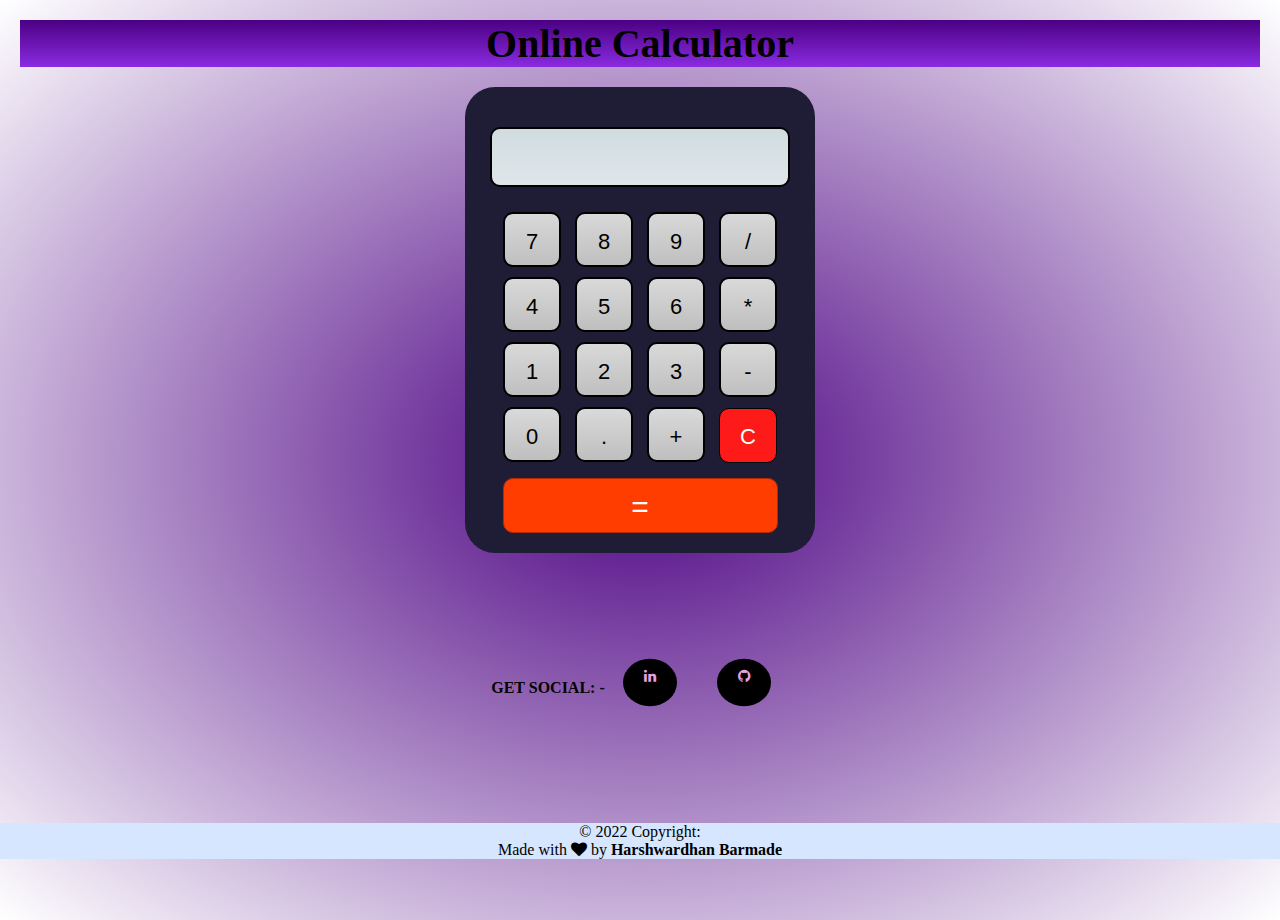
<file: Level-2 Task-1 Calculator/index.html>
<!DOCTYPE html>
<html lang="en">
  <head>
    <meta charset="UTF-8" />
    <meta http-equiv="X-UA-Compatible" content="IE=edge" />
    <meta name="viewport" content="width=device-width, initial-scale=1.0" />
    <title>Online Calculator</title>
    <link rel="icon" href="" />
    <link rel="stylesheet" href="style.css" />
    <script src="https://code.jquery.com/jquery-3.4.1.js"></script>
    <script src="script.js"></script>
  </head>

  <body>
    <h1>Online Calculator</h1>
    <div class="center">
      <form name="forms">
        <input type="text" id="display" name="display" disabled />
        <div class="buttons">
          <input type="button" id="Seven" value="7" />
          <input type="button" id="Eight" value="8" />
          <input type="button" id="Nine" value="9" />
          <input type="button" id="Divide" value="/" /><br />
          <input type="button" id="Four" value="4" />
          <input type="button" id="Five" value="5" />
          <input type="button" id="Six" value="6" />
          <input type="button" id="Multi" value="*" /><br />
          <input type="button" id="One" value="1" />
          <input type="button" id="Two" value="2" />
          <input type="button" id="Three" value="3" />
          <input type="button" id="Subs" value="-" /><br />
          <input type="button" id="Zero" value="0" />
          <input type="button" id="Dot" value="." />
          <input type="button" id="Add" value="+" />
          <input type="button" id="Clear" value="C" /><br />
          <input type="button" id="Equal" value="=" />
        </div>
      </form>
    </div>
    <footer id="footer" class="coloured-section">
      <p style="color: rgb(2, 2, 2);"><b>GET SOCIAL: - </b></p>
      <link
        rel="stylesheet"
        href="https://cdnjs.cloudflare.com/ajax/libs/font-awesome/4.7.0/css/font-awesome.min.css"
      />
      <div class="col-md-3 footer-grids w3l-agileits">
        <a
          target="_blank"
          href="https://www.linkedin.com/in/harshwardhan-barmade-018976253/"
          ><i class="fa fa-linkedin" aria-hidden="true"></i
        ></a>
        <a target="_blank" href="https://github.com/harshb96k"
          ><i class="fa fa-github" aria-hidden="true"></i></a
        ><br />
      </div>
    </footer>
    <!-- Copyright -->
    <div class="text-center p-3" style="background-color: rgba(214, 230, 255);">
      © 2022 Copyright:
      <p class="love">
        Made with <i class="fa fa-heart pulse"></i> by <b>Harshwardhan Barmade</b>
      </p>
    </div>
  </body>
</html>
</file>
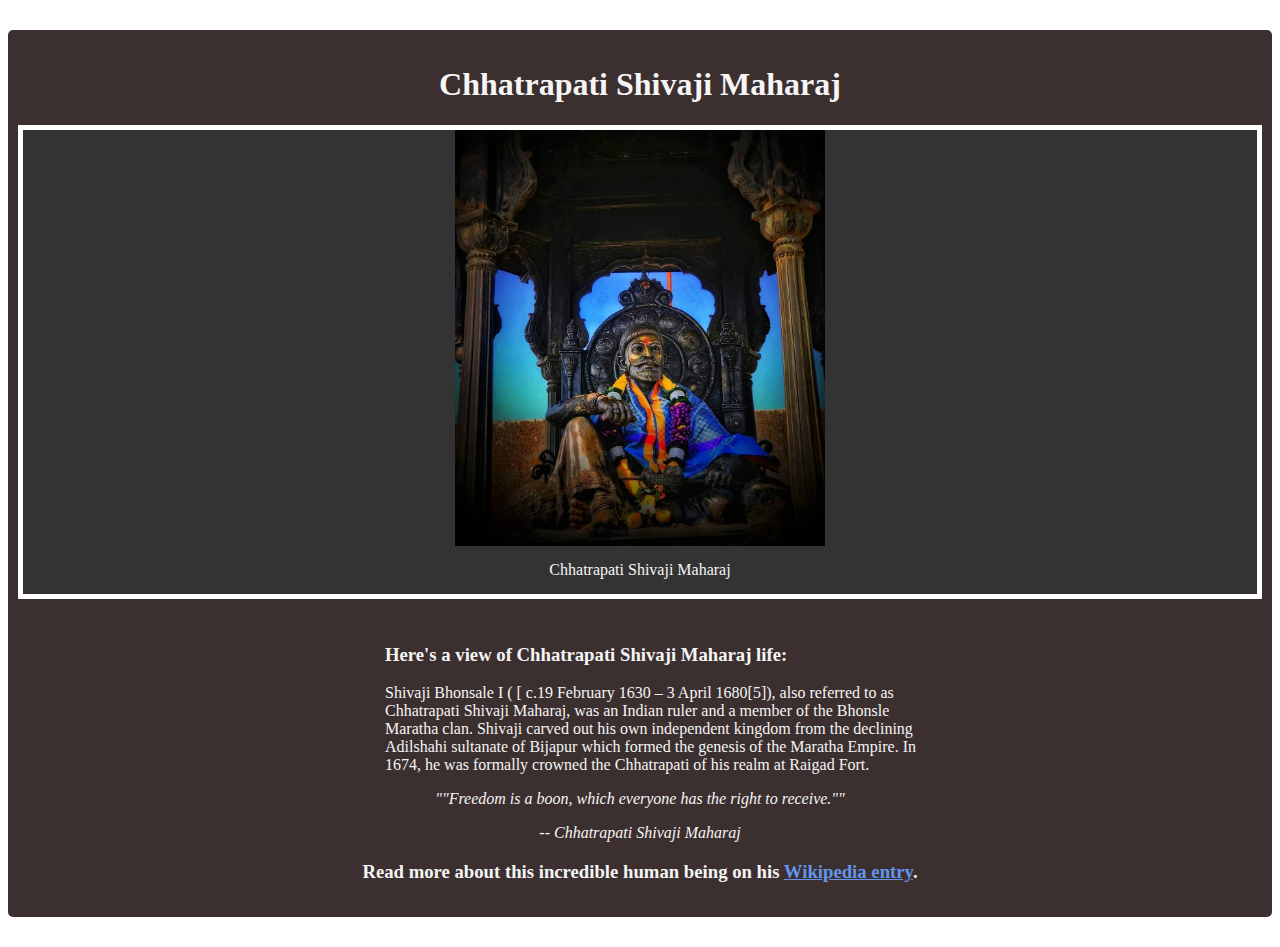
<file: Level-2 Task-2 Tribute Page/index.html>
<!DOCTYPE html>
<html lang="en">
<head>
    <meta charset="UTF-8">
    <meta http-equiv="X-UA-Compatible" content="IE=edge">
    <meta name="viewport" content="width=device-width, initial-scale=1.0">
    <link rel="stylesheet" href="style.css">
    <title>Chhatrapati Shivaji Maharaj</title>
</head>
<body>
    <div id="main">
        <h1 id="title"> Chhatrapati Shivaji Maharaj</h1>
        <div id="img-div">
          <img id="image" src="img.jpg" width="30%">
          <div id="img-caption">
            Chhatrapati Shivaji Maharaj
          </div>
        </div>
        <div id="tribute-info">
          <ul>
            <h3 id="headline">Here's a view of Chhatrapati Shivaji Maharaj life:</h3>
            Shivaji Bhonsale I ( [ c.19 February 1630 – 3 April 1680[5]), also referred to as Chhatrapati Shivaji Maharaj, was an Indian ruler and a member of the Bhonsle Maratha clan. Shivaji carved out his own independent kingdom from the declining Adilshahi sultanate of Bijapur which formed the genesis of the Maratha Empire. In 1674, he was formally crowned the Chhatrapati of his realm at Raigad Fort.
          </ul>
          <blockquote>
            <p>""Freedom is a boon, which everyone has the right to receive.""</p>
            <div>-- Chhatrapati Shivaji Maharaj </div>
          </blockquote>
          <h3>Read more about this incredible human being on his <a id="tribute-link" href="https://en.wikipedia.org/wiki/Shivaji" target="_blank">Wikipedia entry</a>.</h3>
        </div>
</body>
</html>
</file>
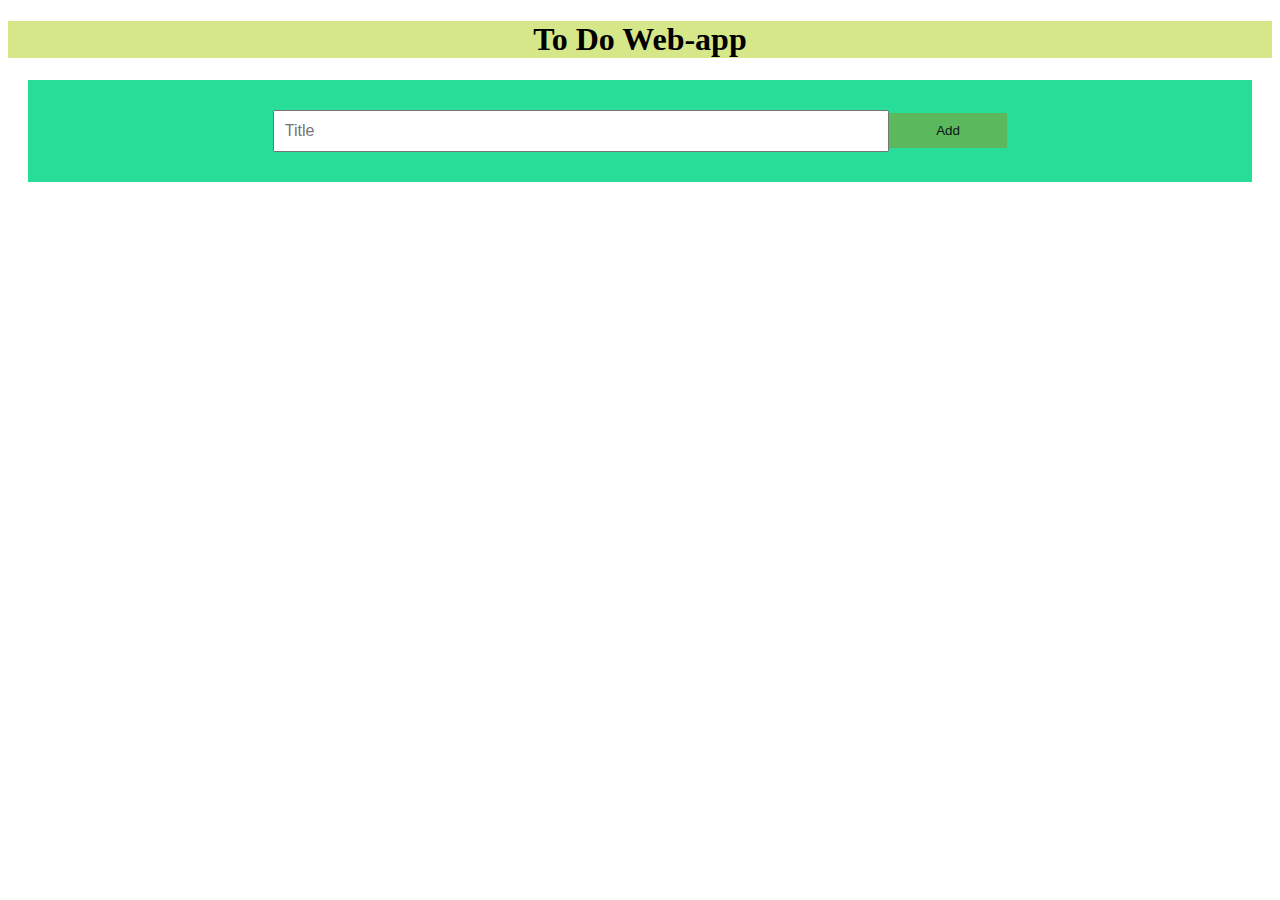
<file: Level-2 Task-3 To-Do Web-app/index.html>
<!DOCTYPE html>
<html lang="en">
  <head>
    <meta charset="UTF-8" />
    <meta http-equiv="X-UA-Compatible" content="IE=edge" />
    <meta name="viewport" content="width=device-width, initial-scale=1.0" />
    <title>Todolist</title>
    <link rel="stylesheet" href="style.css" />
  </head>
  <body>
    <div class="nav">
      <h1>To Do Web-app</h1>
    </div>
    <div id="todo-list">
      <form id="add-todo">
        <input type="text" id="todo-input" placeholder="Title" />
        <button type="submit">Add</button>
      </form>
    </div>

    <script src="script.js"></script>
  </body>
</html>
</file>
<file: Level-2 Task-1 Calculator/style.css>
* {
  margin: 0;
  padding: 0;
  outline: none;
  box-sizing: border-box;
}
body {
  font-family: montserrat;
  text-align: center;
  flex-direction: row;
  min-height: 100vh;
  background: radial-gradient(#4b0082, #ffffff);
}
h1 {
  text-align: center;
  margin: 20px;
  color: black;
  font-size: 40px;
  margin-bottom: 20px;
  background: linear-gradient(to bottom, #4b0082, #8a2be2);
}
.center {
  width: 350px;
  background: #1f1d36;
  border-radius: 30px;
  margin: auto;
}
input[type="text"] {
  height: 60px;
  width: 300px;
  margin-top: 40px;
  border-radius: 10px;
  border: 2px solid black;
  color: black;
  font-size: 22px;
  font-weight: bold;
  text-align: right;
  padding-right: 20px;
  background: linear-gradient(#d1dce0, #dfe6e9);
}
form .buttons {
  width: 300px;
  margin: 10px 25px 0 25px;
  padding: 10px 0;
}
input[type="button"] {
  width: 58px;
  height: 55px;
  margin: 5px;
  font-size: 22px;
  line-height: 55px;
  border-radius: 10px;
  border: 2px solid black;
  background: linear-gradient(#d9d9d9, #bfbfbf);
}
input[type="button"]:hover {
  transition: 0.5s;
  background: linear-gradient(#bfbfbf, #a9a9a9);
}
input#Clear {
  background: #ff1a1a;
  border: 1px solid black;
  color: white;
}
#Clear:hover {
  transition: 0.5s;
  background: linear-gradient(#a52a2a, #a0522d);
}
input#Equal {
  width: 275px;
  margin: 10px 0 10px 0;
  font-size: 30px;
  color: white;
  background: #ff3d00;
  border: 1px solid #b32a00;
}
input#Equal:hover {
  transition: 0.5s;
  background: linear-gradient(#a52a2a, #a0522d);
}
#footer {
  color: rgb(226, 40, 40);
  padding: 4% 4%;
  display: flex;
  height: 30vh;
  text-align: center;
  align-items: center;
  justify-content: center;
}
footer i {
  display: flex;
}
footer i {
  position: relative;
  display: inline;
  color: rgb(233, 161, 227);
  font-size: 30px;
  height: 60px;
  width: 60px;
  line-height: 60px;
  border-radius: 50%;
  margin: 0 15px;
  text-align: center;
  cursor: pointer;
}
footer i:before {
  position: absolute;
  content: "";
  top: 0;
  left: 0;
  height: 70%;
  width: 100%;
  padding-top: 11px;
  text-align: center;
  border-radius: 50%;
  background: black;
  transform: scale(0.9);
}
i:hover:before {
  transform: scale(1.2);
  box-shadow: 0 0 15px #f80b03;
}
</file>
<file: Level-2 Task-2 Tribute Page/style.css>
html,
body {
  font-family: "Times New Roman", monospace;
  text-align: center;
  min-width: 260px;
  color: whitesmoke;
  background-color: white;
}
#main {
  margin: 30px auto;
  padding: 15px;
  border: 0px solid;
  border-radius: 5px;
  background: #3b2f2f;
}
img {
  max-width: 100%;
  display: block;
  height: auto;
  margin: auto;
}
#img-div {
  margin: -5px;
  margin-top: 20px;
  width: 100%;
  border: 5px solid white;
  background: #333;
}
#img-caption {
  margin: 15px;
}
#headline {
  margin-top: 50px;
  text-align: left;
}
ul {
  max-width: 550px;
  margin: 0 auto;
  text-align: left;
}
li {
  margin: 10px;
}
blockquote {
  font-style: italic;
}
a {
  color: cornflowerblue;
}
footer {
  text-align: right;
}
</file>
<file: Level-2 Task-3 To-Do Web-app/style.css>
#todo-list {
  margin: 20px;
  padding: 20px;
  background-color: hsl(157, 73%, 51%);
}

#todo-input {
  margin: 10px 0;
  padding: 10px;
  width: 50%;
  font-size: 16px;
}

button[type="submit"] {
  margin: 10px 0;
  padding: 10px;
  width: 10%;
  background-color: #5cb85c;
  color: hsl(185, 38%, 6%);
  border: none;
  cursor: pointer;
}

h1 {
  background-color: #d6e789;
  display: flex;
  align-items: center;
  justify-content: center;
}

form {
  display: flex;
  justify-content: center;
  align-items: center;
}

li {
  font-size: larger;
  font-weight: bold;
  margin-left: 20%;
}

button[class="delete-btn"] {
  background-color: rgb(235, 109, 119);
}
</file>
